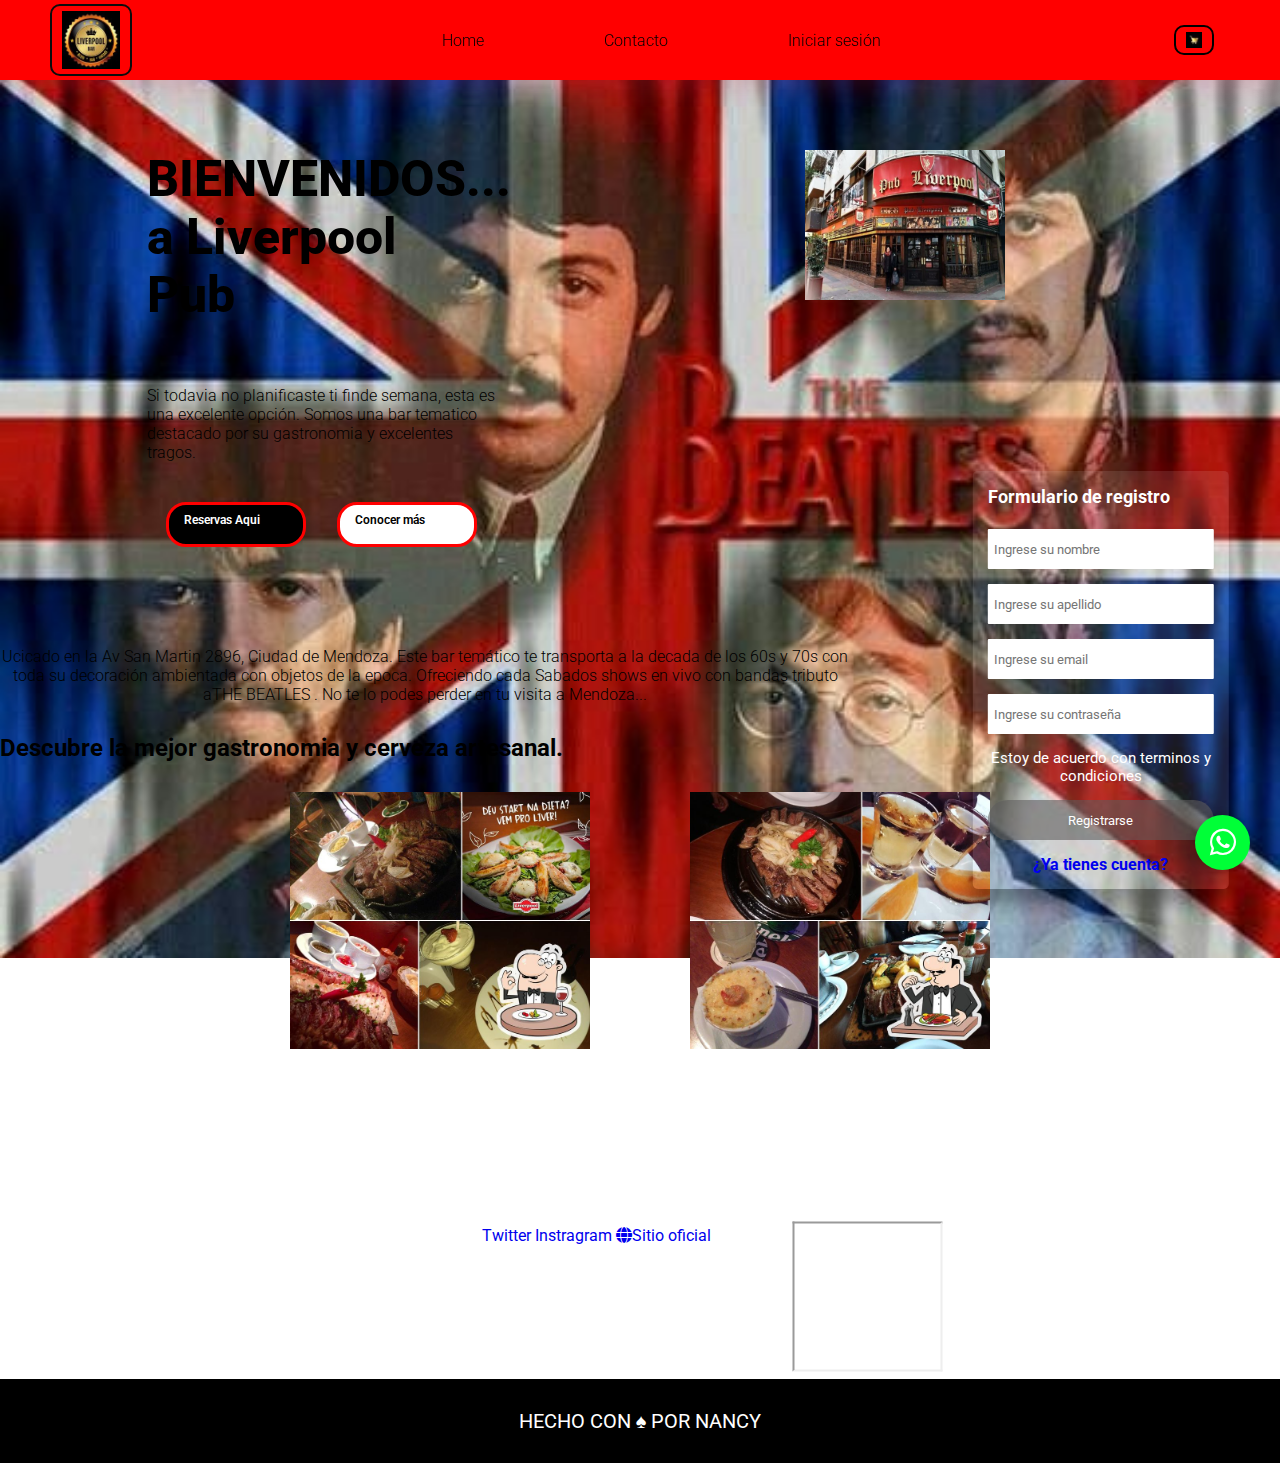
<file: index.html>
<!DOCTYPE html>
<html lang="en">
<head>
    <meta charset="UTF-8">
    <meta http-equiv="X-UA-Compatible" content="IE=edge"/>
    <meta name="viewport" content="width=device-width, initial-scale=1.0"/>
    <link rel="stylesheet" href="https://cdnjs.cloudflare.com/ajax/libs/font-awesome/6.4.0/css/all.min.css"/>
    <link rel="stylesheet" href="style.css">
    <link rel="stylesheet" href="index2.html">
    <title>Trabajo integrador</title>
    <style>
    body {
    background-image: url(imagenes/bandera\ fondo.jpg);
    background-repeat: no-repeat;
    background-size: cover;
    background-attachment: fixed;
    }
    </style>
   
</head>

<body>
    <div class="container">
        <div class="containerform">
    <form class="form">
        <h1>Formulario de registro</h1>
        <input type="text"placeholder="Ingrese su nombre">
        <input type="text"placeholder="Ingrese su apellido">
        <input type="text"placeholder="Ingrese su email">
        <input type="text"placeholder="Ingrese su contraseña">
        <p class="acuerdo"> Estoy de acuerdo con terminos y condiciones</p>
        <button>Registrarse</button>
        <p class="link"><a href="index2.html">¿Ya tienes cuenta?</a></p>
        </form>
        </div>
    </div>
    
    <header class="header">
      <img src="imagenes/logo dorado.jpg" alt="logo de liverpoolbar" class="logo"/>
      <nav class= "navbar">
        <label for="toggle-menu"><i class="fa-solid fa-bars"></i></label>
        <input type="checkbox" id="toggle-menu" clas="toggle-menu" />

        <ul class= "navbar-list">
         <li><a href="#"class="navbar-link">Home</a></li>
         <li><a href="#" class="navbar-link">Contacto</a></li>
         <li><a href="#"class="navbar-link">Iniciar sesión</a></li>
        </ul>

    </nav>

    <img src="imagenes/carrito  dorado.jpg" alt="carrit11o de compras" class="cart-icon">

    </header>

     <a href="https://api.whatsapp.com/send?phone=987654321" 
     class="btn-wsp" target="_blank">              
        <i class="fa-brands fa-whatsapp"></i>
    </a>
    

    <main>
        <section id="hero">
        <div class="hero-presentation">
        <h1>BIENVENIDOS... <span> a Liverpool Pub</span></h1>
        <p> Si todavia no planificaste ti finde semana, esta es una excelente opción. 
            Somos una bar tematico destacado por su gastronomia y excelentes tragos.</p>
        <div class="button-container">
        <a href="#"class="primary-btn">Reservas Aqui</a>
        <a href="#" class="alt-btn" >Conocer más</a>
        </div>
        </div>
    <img src="imagenes/pub liverpool.jpg" alt="bar liverpool" class="hero-img">

</section>
<section id="about">
    <p>
        Ucicado en la Av San Martin 2896, Ciudad de Mendoza. Este bar temático te transporta 
        a la decada de los 60s y 70s con toda su decoración ambientada con objetos de la epoca.
         Ofreciendo cada Sabados shows en vivo con bandas tributo a<span>THE BEATLES</span> .
         No te lo podes perder en tu visita a Mendoza...
    </p>

</section>
<section id="cards-section">
        <h2>Descubre la mejor gastronomia y cerveza artesanal.</h2>

    <div class="cards-containers">
        <div class="cards">
            <img src="imagenes/imag2.jpg" alt="especialidades2">
                
            </div>
        <div class="cardss">
             <img src="imagenes/imag5.jpg" alt="especialidades">
        </div>

    </div>
    </section>

    <section id="contact" class="black-gb">
        <div class="info-container">
            <h2>Contactanos</h2>
            <div class="contact-info-conteiner"> 
                 <div class="info-column">
                    <h3>Nuestra WEB</h3>

                    <P><i class= "fas fa-location-dot"></i>servidor Ramdon 123456</P>
                    <P><i class= "fas fa-envelope"></i>liverpoolbar@mendoza.com.ar</P>
                    <P><i class= "fas fa-phone"></i>0229-8975122</P>
                </div>

                <div class="info-column">
                    <h3>Todo Mendoza</h3>
                    <a href="#"><i class="fa-brans fa-twitter"></i>Twitter</a>
                    <a href="#"><i class="fa-brans fa-instagram"></i>Instragram</a>
                    <a href="#"><i class="fa fa-globe"></i>Sitio oficial</a>
                </div>
    
            
            </div>
            


        </div>
     <iframe src="https://www.google.com/maps/embed?pb=!1m14!1m8!1m3!1d13145.303089612886!2d-58.4497749!3d-34.5453062!3m2!1i1024!2i768!4f13.1!3m3!1m2!1s0x95bcb43ae6018ddf%3A0x3d7f60a75bfa308a!2sEstadio%20M%C3%A2s%20Monumental!5e0!3m2!1ses-419!2sar!4v1687338098330!5m2!1ses-419!2sar "></iframe>

    </section>

    </main>

    <footer class="black-bg">HECHO CON ♠ POR NANCY</footer>

</body>
</html>
</file>
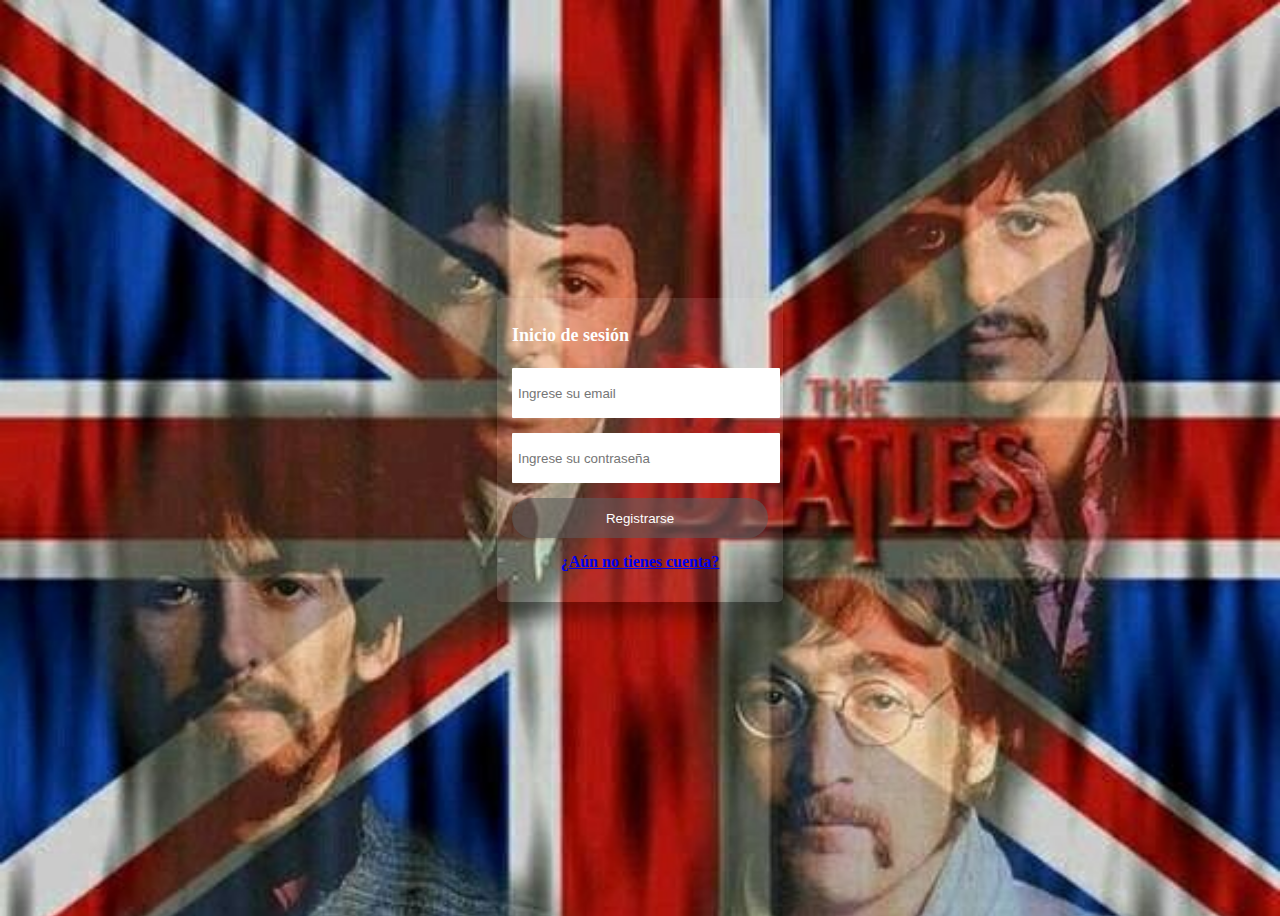
<file: index2.html>
<!DOCTYPE html>
<html lang="en">
<head>
    <meta charset="UTF-8">
    <meta http-equiv="X-UA-Compatible" content="IE=edge"/>
    <meta name="viewport" content="width=device-width, initial-scale=1.0"/>
    <link rel="stylesheet" href="https://cdnjs.cloudflare.com/ajax/libs/font-awesome/6.4.0/css/all.min.css"/>
    <link rel="stylesheet" href="style2.css">
    <link rel="stylesheet" href="index.html">
    <title>Trabajo integrador</title>
    <style>
    body {
    background-image: url(imagenes/bandera\ fondo.jpg);
    background-repeat: no-repeat;
    background-size: cover;
    background-attachment: fixed;
    }
    </style>
   
</head>

<body>
    
    <form action="formulario2">
        <h1>Inicio de sesión</h1>
        <input type="text"placeholder="Ingrese su email">
        <input type="text"placeholder="Ingrese su contraseña">
        <button>Registrarse</button>
        <p class="link"><a href="index.html">¿Aún no tienes cuenta?</a></p>
        </form>

</body>
</file>
<file: style.css>
@import url("https://fonts.googleapis.com/css2?family=Roboto:ital,wght@0,300;0,400;0,500;0,700;1,100&display=swap");

@import url("https://uigradients.com/#ByDesign");

* {
    margin: 0;
    padding: 0;
    box-sizing: border-box;
    font-family: "Roboto";
    text-decoration: none;
    list-style-type: none;
 }

 /*formulario de registro*/


body {
    height: 100vh;
    width: 100%;
    background: #a8c0ff;
    background: -webkit-linear-gradient(to bottom, #3f2b96, #a8c0ff);
    background: linear-gradient(to bottom, #3f2b96, #a8c0ff);
    font-family:"Roboto";     
}

form {
    position: absolute;
    min-height: 260px ;
    max-width: 20%;
    width: 25%;
    top: 50%;
    left: 50%;
    transform: translate(130%, 5%);
    padding: 15px;
    box-shadow: 0 1rem 1rem rgba(0, 0,0, 0.3);
    background-color: rgba(255,255, 255, 0.1);
    backdrop-filter: blur 1rem;
    border-radius: 5px;
    color: #fff;

}

h1 {
    position: relative;
    font-size: 18px;
    margin-bottom: 15px;
    padding-bottom: 7px;
}

h1::after {
    content:none ;
    position: absolute;
    height: 3px;
    border-radius: 3px;
    background-color: #fff;
    width: 120px;
    left:0;
    bottom: 0;
}

input {
    display: block;
    width: 100%;
    height: 40px;
    padding: 5px 6px;
    margin-bottom: 15px;
    border: none;
    outline: none;
    border-radius: 1px;

}
.acuerdo {
    text-align: center;
    font-size: 15px;
    margin-bottom: 15px;

}
button {
    display: block;
    margin: auto;
    width: 100%;
    height: 40px;
    background-color: #5d5b5b96;
    border: none;
    cursor: pointer;
    border-radius: 20px;
    color: #fff;
}
.link{
    text-align: center;
    margin-top: 15px;
    font-weight: bolder;
}
.header {
    height: 80px;
    display: flex;
    justify-content: space-between;
    align-items: center;
    padding: 0px 50px ;
    box-shadow: 0 8px 24px rgba(218, 37, 82, 0.2);
    background: red;
    position: fixed;
    width: 100%;
    top: 0;
    z-index: 2;
}
.navbar ul {
    list-style-type: none;
    display: flex;
    gap: 120px;
    justify-content: space-around;
    align-items: center;
}
.navbar {
    display: flex;
}
.navbar i { 
    display: none;
    font-size: 46px;
}
#toggle-menu {
    display: none;
}
.navbar-link {
       text-decoration: none;
       color: black;
       font-weight: 300;
}
@media (max-width: 576px){
    .navbar ul {
        background: red;
        width: 100%;
        height: calc(100vh-80px);
        position: absolute;
        top: 80px;
        left: 0;
        flex-direction: column;
        align-items: center;
        justify-content: center;
        display: none;
    }
 
     .navbar i{
        display: block;
}

}
#toggle-menu:checked ~ .navbar-list {
    display: flex;
}

.cart-icon{
    font-weight: 600;
    border-radius: 10px;
    height: 30px;
    padding: 5px 10px;
    margin-right: 1rem;
    color: black;
    border: 2px solid black;
    cursor: pointer;


}
.logo{
    height: 90%;
    border-radius: 10px;
    padding: 5px 10px;
    margin-right: 1rem ;
    border: 2px solid rgb(12, 12, 12) 
}
.btn-wsp{
    position:fixed;
    width: 55px;
    height: 55px;
    line-height: 55px;
    bottom:30px;
    right: 30px;
    background: rgb(0, 255, 55);
    color: white;
    border-radius:50px;
    text-align: center;
    font-size: 30px;
    box-shadow: 0px 1px 10px rgba(0,0,0, 0.3);
    z-index: 100;
}
.btn-wsp:hover{ 
    text-decoration: none;
    color: rgb(0, 255, 55);
    background: white;
    
}

           

#cards-sections{
    display: flex;
    flex-direction: column;
    text-align:center;
    gap: 30px;
    padding: 70px opx;
    width: 95%;

}
    
/*main*/

.main {
    display: flex;
    flex-direction: column;
    align-items: center;
    justify-content: center;
}
/*hero*/

#hero {
    display: flex;
    padding: 70px 0px;
    width: 90%;
    justify-content: space-around;
    margin-top: 80px;

}
.hero-presentation {
    display: flex;
    flex-direction: column;
    justify-content: center;
    gap: 40px;
}
.hero-presentation h1 {
    font-weight: 800;
    font-size: 50px;
    display: flex;
    flex-direction: column;
    min-width: 500;
    width: 80%;

}
.hero-presentation p {
    font-weight: 300;
    font-size: 16px;
    max-width: 350px;
    color: black;

}
.button-container {
    display: flex;
    gap: 15px;
    justify-content: center;

}
.button-container a {
    text-decoration: none;
    border: 3px solid red;
    border-radius: 20px;
    padding: 8px 15px;
    font-size: 12px;
    font-weight: 600;
    width: 140px;
    height: 45px;
    margin-right: 1rem;
    font-family: 300;

}
.primary-btn {
    background:black;
    color: white;

}
.alt-btn {
    background: white;
    color: black;
}
.hero-img {
    width: 200px;
    display: flex;
    height: 150px;
    justify-content: space-between;

}
/*about*/
#about {
    display: flex;
    align-items: center;
    justify-content: center;
    width: 80%;
    max-width: 850px;
    padding: 30px 0px;
    font-weight: 300;
    text-align: center;
}
/*section imagen*/
.cards-section {
    display: flex;
    flex-direction: column;
    text-align: center;
    gap: 30px;
    padding: 70px 0;
    width: 95%;

}
.cards-containers {
    display: flex;
    justify-content: center;
    gap: 100px;
    margin-top: 30px;
    flex-wrap: wrap;

}
.cards {
    display: flex;
    flex-direction: column;
    gap: 20px;
    width: 300px;
    
}
.cards img{
    font-size: 50px;
}

.cardss {
    display: flex;
    flex-direction: column;
    gap: 20px;
    width: 300px;
}
.cardss img {
    font-size: 70px;
}


/*contacto*/

#contact {
    display: flex;
    padding: 90px 40px;
    width: 100%;
    justify-content: space-around;
    color: white;
    flex-wrap: wrap;
    gap: 50px;
}
.black-bg {
    background-color: black;
}
.info-container {
    display: flex;
    flex-direction: column;
    justify-content: center;
    gap: 30px;
}
.contact-info-conteiner {
    display: flex;
    gap: 100px;
    flex-wrap: wrap;
}
.info-colum {
    display: flex;
    flex-direction: column;
    gap: 20px;
}
.info-colum h3 {
    font-size: 24px;

}
.info-colum p, .info-colum a {
    display: flex;
    align-items: center;
    gap: 10px;
}
.info-colum a {
    text-decoration: none;
    color: white;
}
iframe {
    height: 150px;
    width: 150px;
    display: flex;
    align-items:center ;
    transform: translate(-125%, 55%);
}

/*footer*/

footer {
    color: white;
    width: 100%; 
    text-align: center;
    padding: 30px 0px;
    font-size: 20px;
    display:block ;
}
@media(max-width: 992px) {

    .hero-presentation{
        text-align: center;
        width: 90%;
        align-items: center;
    }
    .hero-presentation h1{
        display: block;
        width: 100%;
    }
    .hero-presentation p{
        max-width: 80%;
        font-size: 18px;
    }
    .button-container{
        justify-content: center;
    }
    .hero-img{
        display: none;
    }
    #about{
        font-size: 15px;
    }
}
</file>
<file: style2.css>
/*formulario de registro*/


 body {
    height: 100vh;
    width: 100%;
    background: #a8c0ff;
    background: -webkit-linear-gradient(to bottom, #3f2b96, #a8c0ff);
    background: linear-gradient(to bottom, #3f2b96, #a8c0ff);
    font-family:"Roboto";     
}

form {
    position: absolute;
    min-height: 260px ;
    max-width: 20%;
    width: 25%;
    top: 50%;
    left: 50%;
    transform: translate(-50%, -50%);
    padding: 15px;
    box-shadow: 0 1rem 1rem rgba(0, 0,0, 0.3);
    background-color: rgba(255,255, 255, 0.1);
    backdrop-filter: blur 1rem;
    border-radius: 5px;
    color: #fff;

}

h1 {
    position: relative;
    font-size: 18px;
    margin-bottom: 15px;
    padding-bottom: 7px;
}

h1::after {
    content:none ;
    position: absolute;
    height: 3px;
    border-radius: 3px;
    background-color: #fff;
    width: 120px;
    left:0;
    bottom: 0;
}

input {
    display: block;
    width: 100%;
    height: 40px;
    padding: 5px 6px;
    margin-bottom: 15px;
    border: none;
    outline: none;
    border-radius: 1px;

}
.acuerdo {
    text-align: center;
    font-size: 15px;
    margin-bottom: 15px;

}
button {
    display: block;
    margin: auto;
    width: 100%;
    height: 40px;
    background-color: #5d5b5b96;
    border: none;
    cursor: pointer;
    border-radius: 20px;
    color: #fff;
}
.link{
    text-align: center;
    margin-top: 15px;
    font-weight: bolder;
}
</file>
